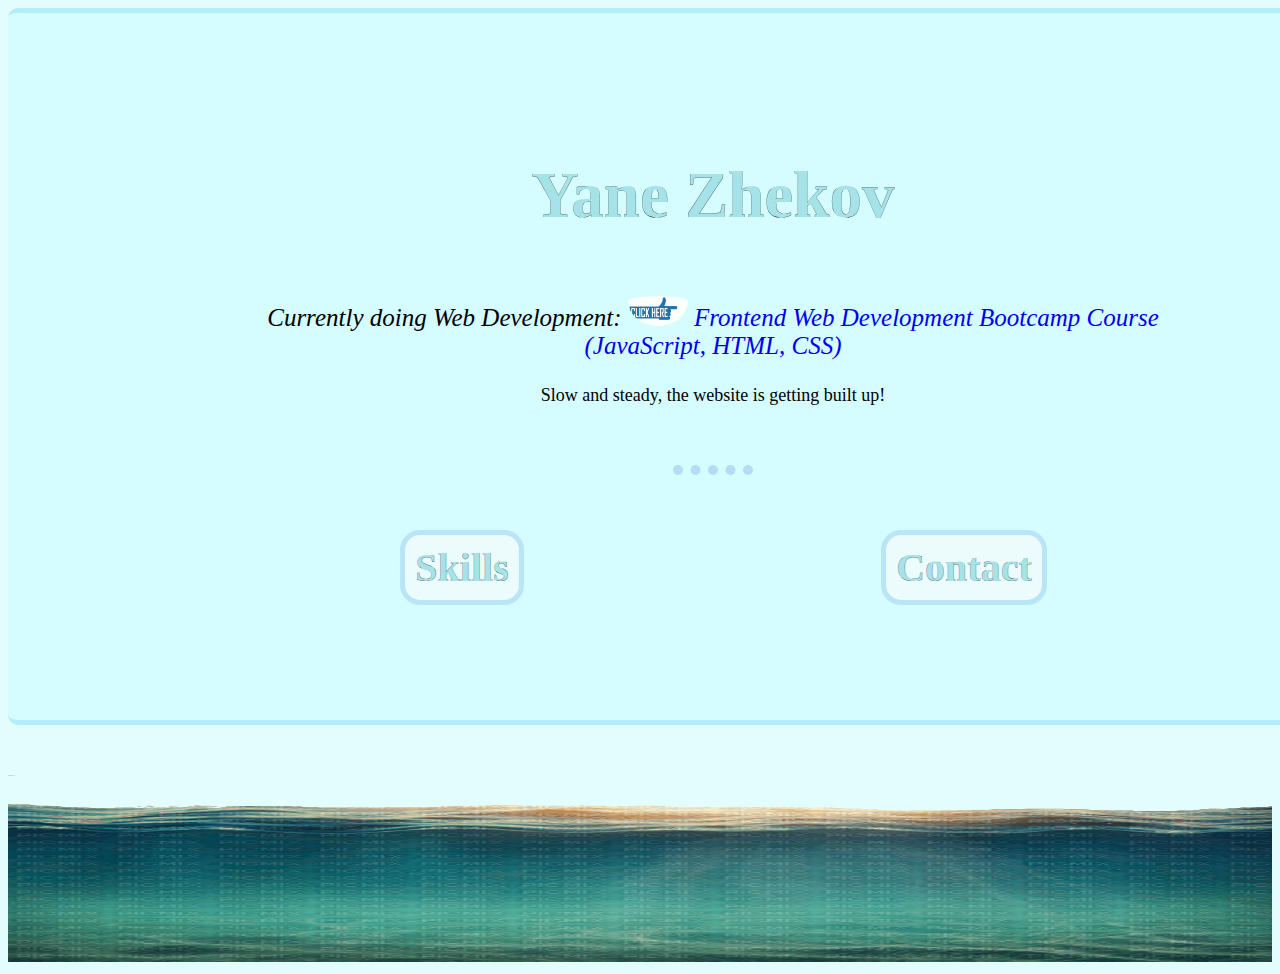
<file: index.html>
<!DOCTYPE html>
<html>
    <head>
        <meta charset="UTF-8">
        <title>Yane's First Website</title>
        <link href="style.css" rel="stylesheet" type="text/css">

    </head>

    <body>
        
            <table class="table2" class="break-word" cellspacing="100">
                <tr>
                    <td>
                        <img width="1000" height="400" src="pics/yane1.png" alt="yane1">
                    </td>

                    <center>
                        
                    </center>
                    <td>
                        <h1 class="hh1"><center>Yane Zhekov</center></h1>
                        
                        <p style="font-size:25px"><i>Currently doing Web Development: 
                            <img style="padding-top: 20px;" width="60" height="30" src="pics/click-here-pointing.gif" alt="yane1">
                            <a class="break-word" href="https://www.youtube.com/watch?v=zJSY8tbf_ys">Frontend Web Development Bootcamp Course (JavaScript, HTML, CSS)</a>
                        </i></p>
                        <p class="break-word" style="font-size:18px">Slow and steady, the website is getting built up!</p>

                        <br><hr>

                        <table cellspacing="0">
                            <tr>
                                
                                <td>
                                    <center>
                                        <a style="margin-left: 500px;" href="skills.html"><h1><div1>Skills</div1></h1></a>
                                    </center>
                                </td>
                                <td>
                                    <center>
                                        <a style="margin-left: 500px;" href="contact.html"><h1><div1>Contact</div1></h1></a>
                                    </center>
                                </td>
                            </tr>
                        </table>
                    </td>

                    <td>

                    </td>
                    <td>

                    </td>
            </table>
            
            <img class="img1" width="100" height="100" src="pics/sea.gif" alt="sea">
            
       
    </body>
</html>
</file>
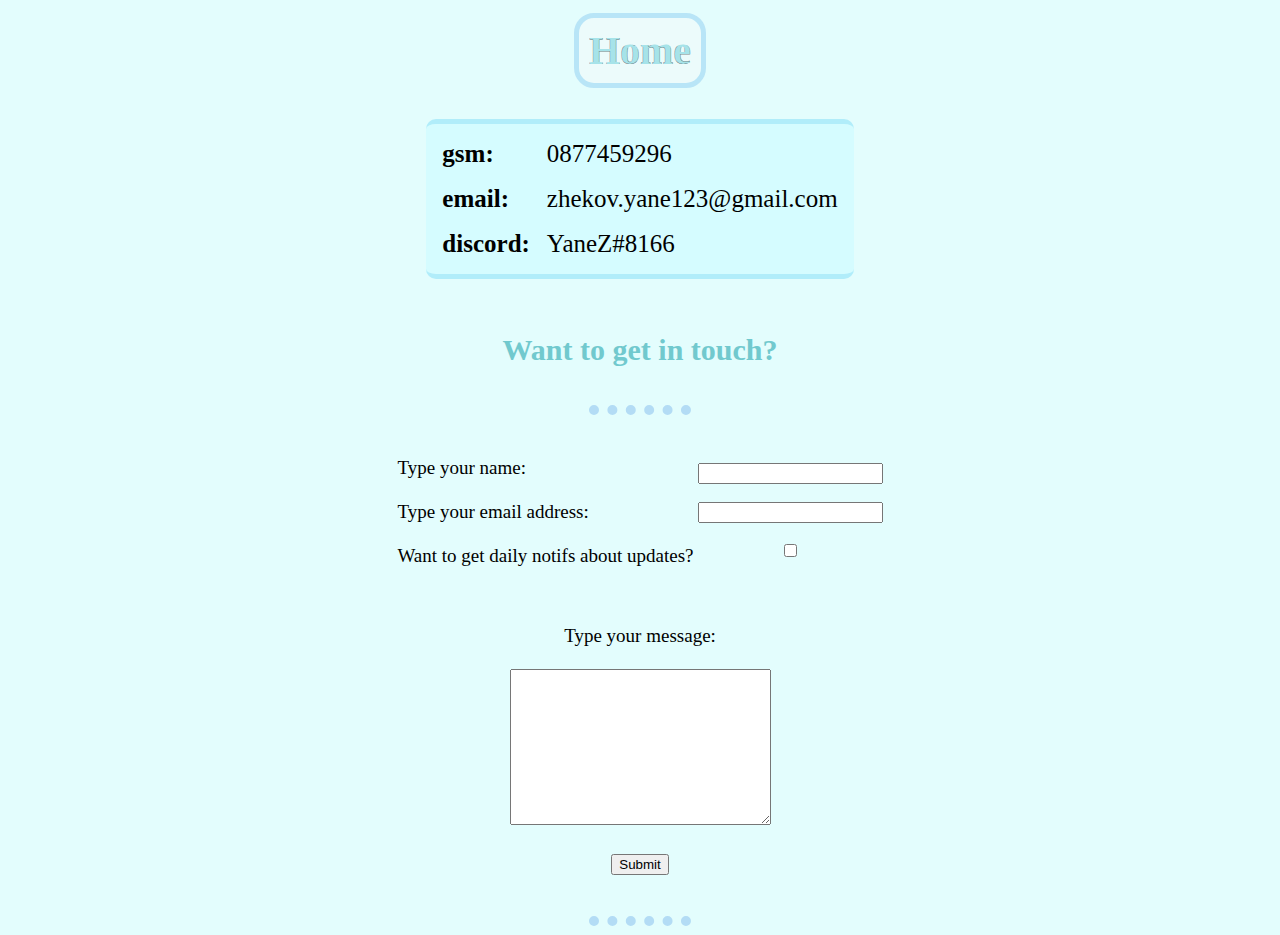
<file: contact.html>
<!DOCTYPE html>

<html lang="en">
    
    <head>
        <meta charset="UTF-8">
        <title>Contact</title>
        <link href="style.css" rel="stylesheet" type="text/css">
    </head>
    
    <center>
        <a href="index.html"><h1><div1>Home</div1></h1></a>
    </center>

    <body>
        <br>
        <center>
            <table class="table2" cellspacing="15">
                
                    <tr style="text-align: left;">
                        <td><strong>gsm:</strong></td> 
                        <td style="color: black; text-align: left;">0877459296</td>
                    </tr>
    
                    <tr style="text-align: left;">
                        <td><strong>email:</strong></td> 
                        <td style="color: black;  text-align: left;">zhekov.yane123@gmail.com</td>
                    </tr>
    
                    <tr style="text-align: left;">
                        <td><strong>discord:</strong></td>
                        <td style="color: black;  text-align: left;">YaneZ#8166</td>
                    </tr>


            </table>

            <center>
                <div class="clear30"></div>
                <h2 style="color: #71C9CE; font-size: 30px;">Want to get in touch?</h2>
                <div class="clear5"></div>
                <hr width="440">
                <div class="clear30"></div>
            </center>
            
            <table>
                <tr>
                    <td>
                        <form style="font-size: 19px;">
                            <label style="color: black;">Type your name:</label><br><br>
                            <label style="color: black;">Type your email address:</label><br><br>
                            <label style="color: black;">Want to get daily notifs about updates?</label>
                        </form>
                    </td>
                    
                    <td>
                        <form action="mailto:zhekov.yane123@gmail.com" method="post" >
                            <input type="text" name="yourName" value="">
                            <br><br> 
                            <input type="email" name="yourEmail" value="">
                            <br><br>
                            <center>
                                <input type="checkbox">
                            </center>
                        </form>
                    </td>
                </tr>
                <tr>
                    <td>
                        <br>
                        
                    </td>
                </tr>
            </table>
            <table>
                <tr>
                    <td>
                        <form style="font-size: 19px;" action="mailto:zhekov.yane123@gmail.com" method="post" enctype="text/plain">
                            <center>
                                <div class="clear30"></div>
                                <label style="color: black;">Type your message:</label><br><br>
                                <textarea name="text" rows="10" cols="30"></textarea>
                                <br><br>
                                <input type="submit">
                            </center>
                        </form>
                    </td>
                </tr>
            </table>
            
            <div class="clear30"></div>
            <hr width="440">
            
        </center>
    </body>
    </html>
</file>
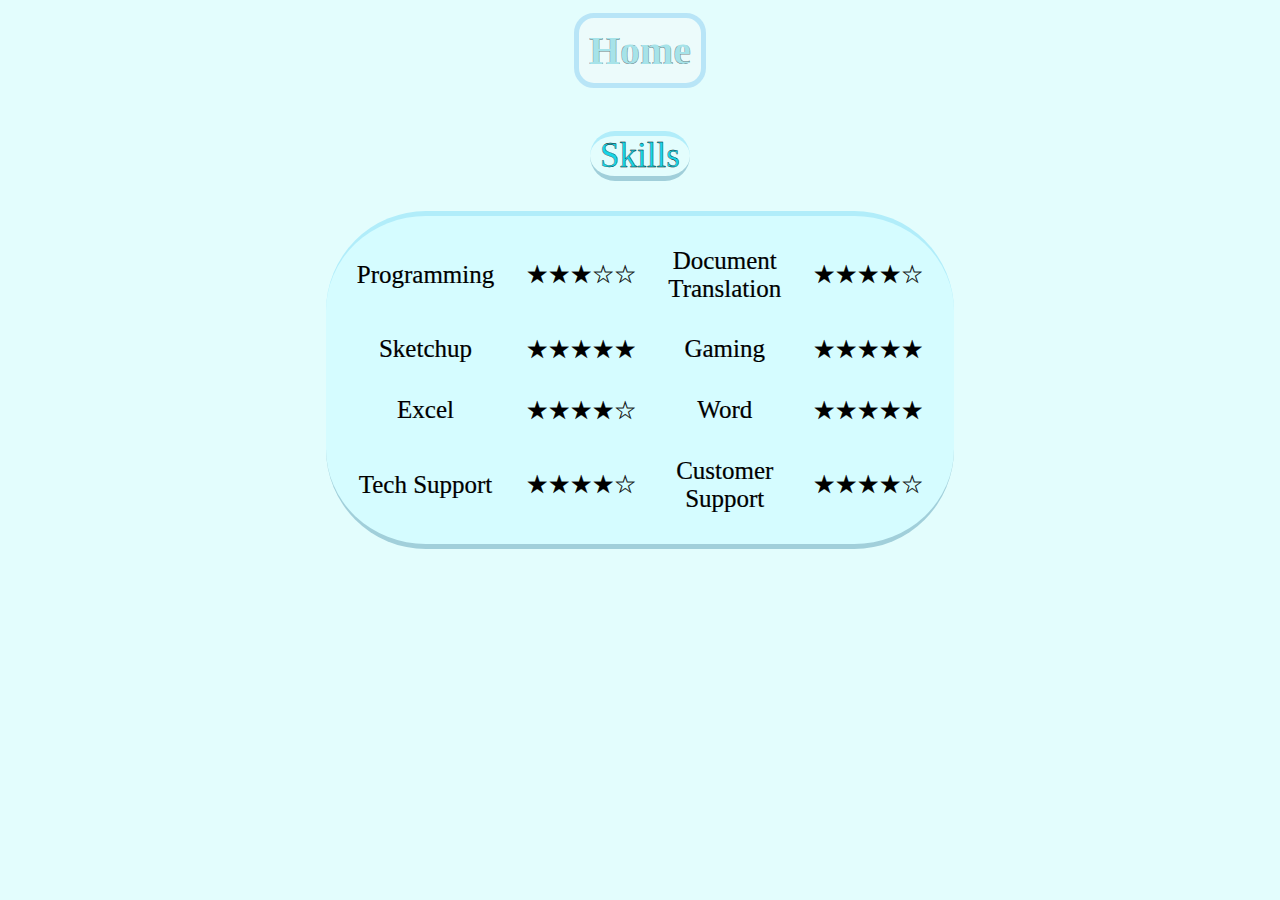
<file: skills.html>
<!DOCTYPE html>
<inc
<html>
    <head>
        <meta charset="UTF-8">
        <link href="style.css" rel="stylesheet" type="text/css">

        <title>Extra</title>
    </head>

    <body>
        
        <center>
            <a href="index.html"><h1><div1>Home</div1></h1></a>
        </center>
        

        <div class="clear30"></div>

            <div class="container">
                <p1 style="-webkit-text-stroke: 0.3px black; color: #18d4e6;">Skills</p1>
            </div>

        <div class="clear30"></div>

            
        <table style="-webkit-text-stroke: .2px black;" class="table1" cellspacing="30">
            <tr>
                <td>Programming</td>
                <td>★★★☆☆</td>
                <td>Document Translation</td>
                <td>★★★★☆</td>
            </tr>

            <tr>
                <td>Sketchup</td>
                <td>★★★★★</td>
                <td>Gaming</td>
                <td> ★★★★★ </td>
            </tr>
            
            <tr>
                <td> Excel</td>
                <td>★★★★☆</td>
                <td>Word</td>
                <td>★★★★★</td>
            </tr>
            
            <tr>
                <td>Tech Support</td>
                <td>★★★★☆</td>
                <td>Customer Support</td>
                <td>★★★★☆</td>
            </tr>
        </table>    
        
    </body>
</html>
</file>
<file: style.css>
body
{
    background-color: #E3FDFD;
    max-width: 100%;
}

hr
{
    border-style: none;
    border-top: dotted 10px;
    border-color: rgb(179, 220, 245);
    border-width: 10px;
    max-width: 100%;
    width: 8%;
    height: 1px;
}


img
{
    max-width: 100%;
    border-radius: 50%;
}

.img1
{
    width: 1900px;
    height: 237px;
    border-radius: 0%;
}

.break-word
{
    word-break: break-word;
}

a1
{   
    font-size:50px;
}

.table1
{
    font-size: 25px;
    background-color: #d5fcff;
    max-width: 100%;
    border-radius: 12%;
    
    margin-left: auto;
    margin-right: auto;
    margin-bottom: auto;
    
    font-size: 25px;
    
    border-top: 5px solid rgb(177, 237, 250);
    border-top-right-radius: 100px;
    border-top-left-radius: 100px;
    border-bottom: 5px solid rgb(161, 207, 218);
    border-bottom-right-radius: 100px;
    border-bottom-left-radius: 100px;
    
    text-align: center;
    width: 100px;
    height: 40px;
}

.table2
{
    background-color: #d5fcff;
    max-width: 100%;
    
    font-size: 25px;
    
    border-top: 5px solid rgb(177, 237, 250);
    border-top-right-radius: 10px;
    border-top-left-radius: 10px;
    border-bottom: 5px solid rgb(255, 255, 255);
    border-bottom-right-radius: 10px;
    border-bottom-left-radius: 10px;
    border-bottom: 5px solid rgb(177, 237, 250);
    border-bottom-right-radius: 10px;
    border-bottom-left-radius: 10px;
    
    text-align: center;
}

a:hover { text-decoration: none; }
a:active { text-decoration: none; }
a:visited { text-decoration: none; }
a:link { text-decoration: none; }

div1 
{
    background-color: rgb(236, 251, 251);
    width: 10px;
    border: 5px solid rgb(184, 229, 247);
    padding: 10px;
    margin: 10px;
    border-radius: 20px;
}


h1
{
    color: white;
	font-size: 40px;
	-webkit-text-stroke: 0.2px black;
    color: #A6E3E9;
}

.hh1
{
    color: white;
    font-size: 65px;
    color: #A6E3E9;
}

td
{
    color: black;
}


p1
{
    margin-left: auto;
    margin-right: auto;
    margin-bottom: auto;
    margin-top: auto;

    font-size: 35px;
    
    text-align: center;
}

.container 
{
    margin-left: auto;
    margin-right: auto;
    margin-bottom: auto;

    font-size: 25px;

    border-top: 5px solid rgb(177, 237, 250);
    border-top-right-radius: 100px;
    border-top-left-radius: 100px;
    border-bottom: 5px solid rgb(161, 207, 218);
    border-bottom-right-radius: 100px;
    border-bottom-left-radius: 100px;

    text-align: center;
    width: 100px;
    height: 40px;
}


.clear1, .clear2, .clear5, .clear10
{
    clear: both;
    font-size: 0;
    line-height: 0;
}

.clear1 {height: 1px;}
.clear2 {height: 2px;}
.clear5 {height: 5px;}
.clear30 {height: 30px;}
</file>
